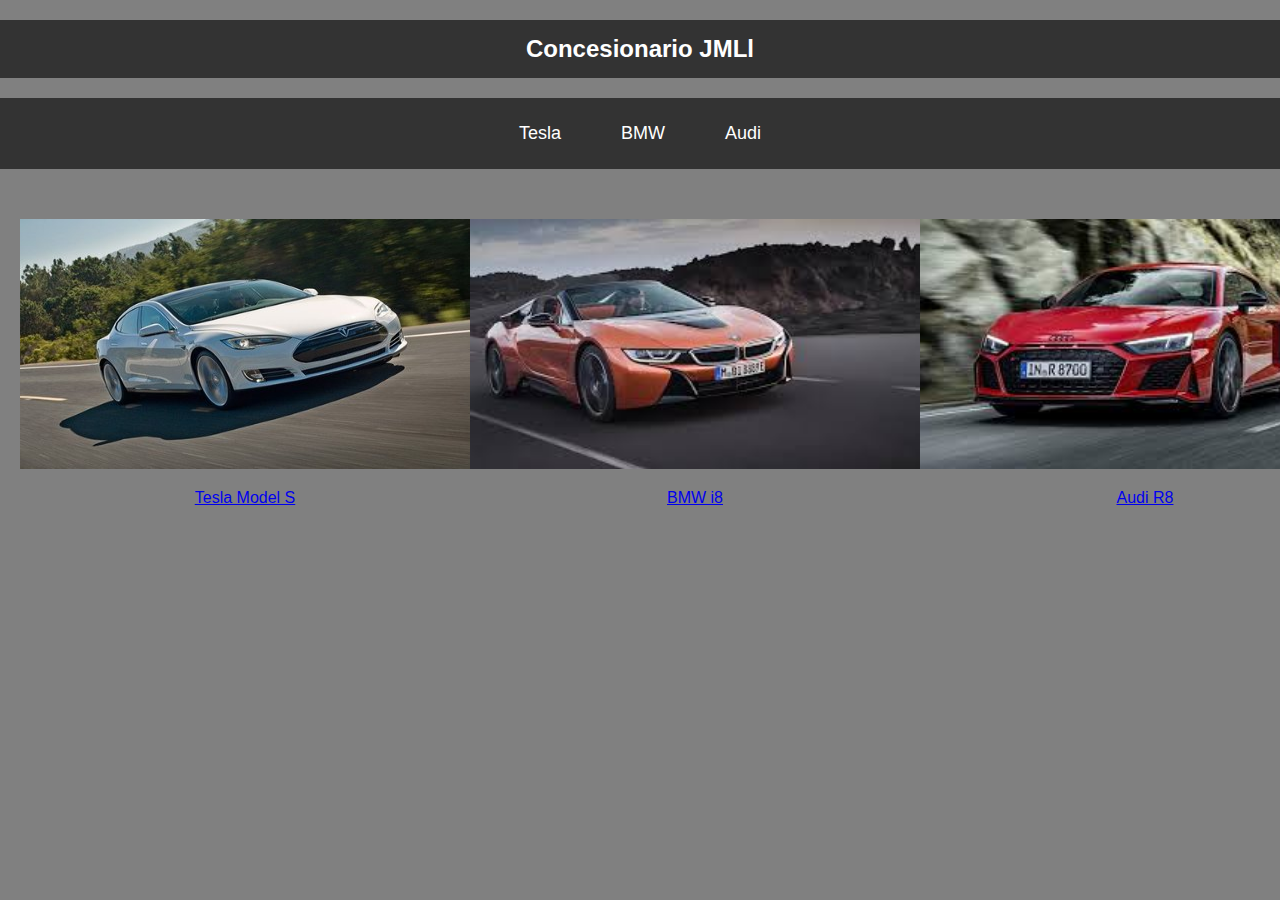
<file: index.html>
<!DOCTYPE html>
<html lang="ca">
<head>
    <meta charset="UTF-8">
    <meta name="viewport" content="width=device-width, initial-scale=1.0">
    <title>Concesionario</title>
    <link rel="stylesheet" href="estilo.css">
</head>
<body>
    <h2>Concesionario JMLl</h2>
    <nav class="menu">
        <a href="https://www.tesla.com/" target="_blank">Tesla</a>
        <a href="https://www.bmw.com/" target="_blank">BMW</a>
        <a href="https://www.audi.com/" target="_blank">Audi</a>
    </nav>
    <div class="models">
        <div class="model">
            <img src="tesla_s.jpg" alt="Tesla Model S">
            <p><a href="https://www.tesla.com/es_es/models" target="_blank">Tesla Model S</a></p>
        </div>
        <div class="model">
            <img src="bmw_i8.jpeg" alt="BMW i8">
            <p><a href="https://www.bmw.com/es/innovation/bmw-i8-un-clasico-del-futuro.html" target="_blank">BMW i8</a></p>
        </div>
        <div class="model">
            <img src="audi_r8.jpeg" alt="Audi R8">
            <p><a href="https://www.audi.es/es/modelos/r8/r8-coupe-v10-performance-quattro/" target="_blank">Audi R8</a></p>
        </div>

        <div class="model">
            <img src="audi_rs6_avant.jpeg" alt="Audi RS6">
            <p><a href="https://www.audi.es/es/modelos/a6/rs-6-avant/" target="_blank">Audi RS6 Avant</a></p>
        </div>
    </div>
</body>
</html>
</file>
<file: estilo.css>
body {
    background-color: grey;
    font-family: Arial, sans-serif;
    text-align: center;
    margin: 0;
    padding: 0;
}

h2 {
    background: #333;
    padding: 15px;
    display: flex;
    justify-content: center;
    gap: 20px;
    color: white;
}

.menu {
    background: #333;
    padding: 15px;
    display: flex;
    justify-content: center;
    gap: 20px;
}
.menu a {
    color: white;
    text-decoration: none;
    font-size: 18px;
    padding: 10px 20px;
    transition: background 0.3s;
}
.menu a:hover {
    background: #555;
    border-radius: 5px;
}
.models {
    display: flex;
    justify-content: space-around;
    margin: 50px 20px;
}
.model {
    text-align: center;
    transition: transform 0.3s;
}
.model:hover {
    transform: scale(1.1);
}
.model img {
    width: 450px;
    height: 250px;
}
</file>
